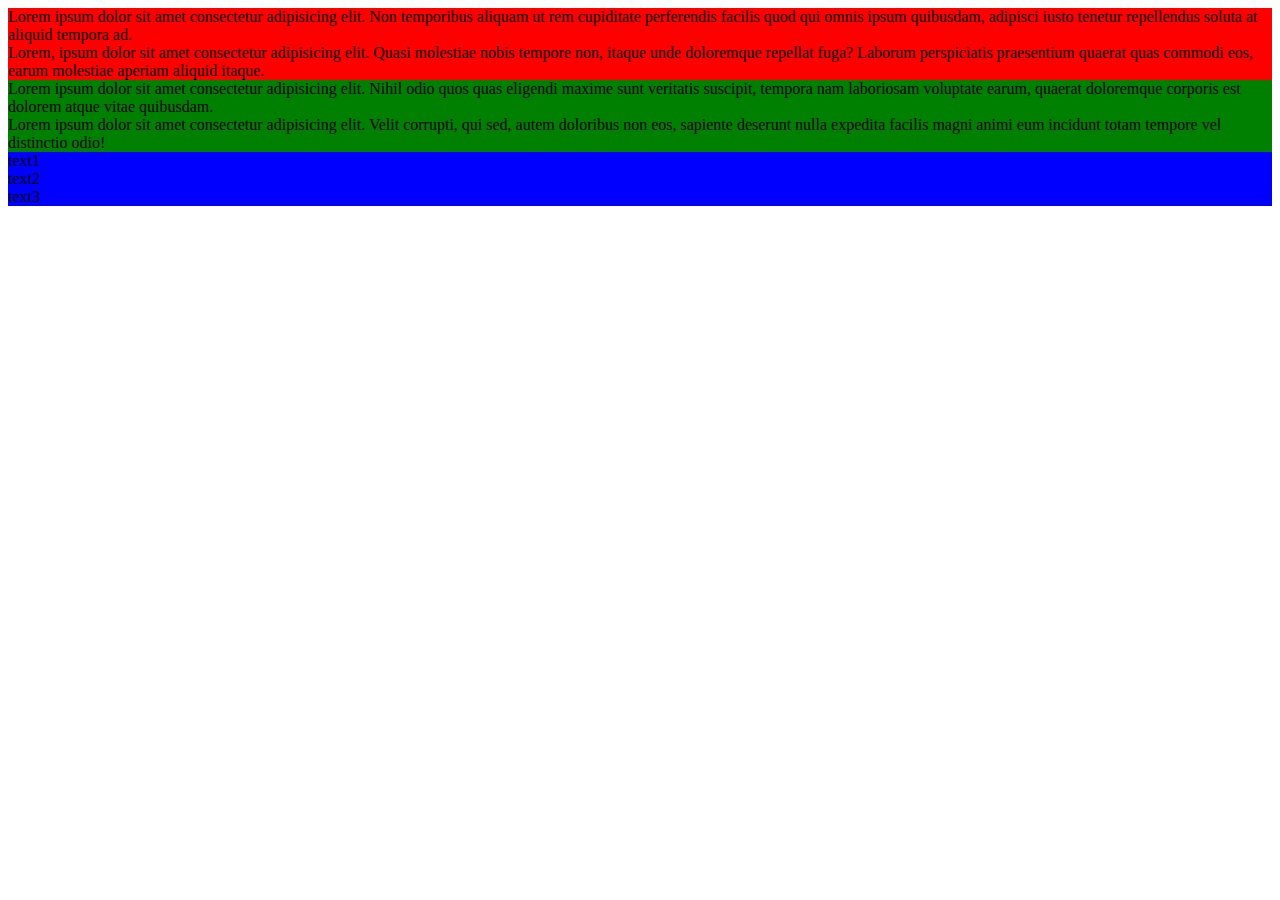
<file: 1/index.html>
<!DOCTYPE html>
<html lang="en">
<head>
    <meta charset="UTF-8">
    <meta name="viewport" content="width=device-width, initial-scale=1.0">
    <title>First</title>
    <link rel="stylesheet" href="https://cdn.jsdelivr.net/npm/bootstrap@4.5.3/dist/css/bootstrap.min.css" integrity="sha384-TX8t27EcRE3e/ihU7zmQxVncDAy5uIKz4rEkgIXeMed4M0jlfIDPvg6uqKI2xXr2" crossorigin="anonymous">
    <link rel="stylesheet" href="style.css">
</head>
<body>
    <div class="container">
        <div class="row mb-2">
            <div class="col">
                <div class="red">
                Lorem ipsum dolor sit amet consectetur adipisicing elit. Non temporibus aliquam ut rem cupiditate perferendis facilis quod qui omnis ipsum quibusdam, adipisci iusto tenetur repellendus soluta at aliquid tempora ad.
            </div>
            </div>
        </div>
        <div class="row mb-2">
            <div class="col">
                <div class="red">
                Lorem, ipsum dolor sit amet consectetur adipisicing elit. Quasi molestiae nobis tempore non, itaque unde doloremque repellat fuga? Laborum perspiciatis praesentium quaerat quas commodi eos, earum molestiae aperiam aliquid itaque.
            </div>
            </div>
        </div>
        <div class="row">
            <div class="col">
                <div class="row">
                    <div class="col"><div class="green">Lorem ipsum dolor sit amet consectetur adipisicing elit. Nihil odio quos quas eligendi maxime sunt veritatis suscipit, tempora nam laboriosam voluptate earum, quaerat doloremque corporis est dolorem atque vitae quibusdam.</div></div>
                    <div class="col"><div class="green">Lorem ipsum dolor sit amet consectetur adipisicing elit. Velit corrupti, qui sed, autem doloribus non eos, sapiente deserunt nulla expedita facilis magni animi eum incidunt totam tempore vel distinctio odio!</div></div>
                </div>
            </div>
            <div class="col">
                <div class="row">
                    <div class="col"><div class="blue">text1</div></div>
                    <div class="col"><div class="blue">text2</div></div>
                    <div class="col"><div class="blue">text3</div></div>
                </div>
            </div>
        </div>
    </div>
</body>
</html>
</file>
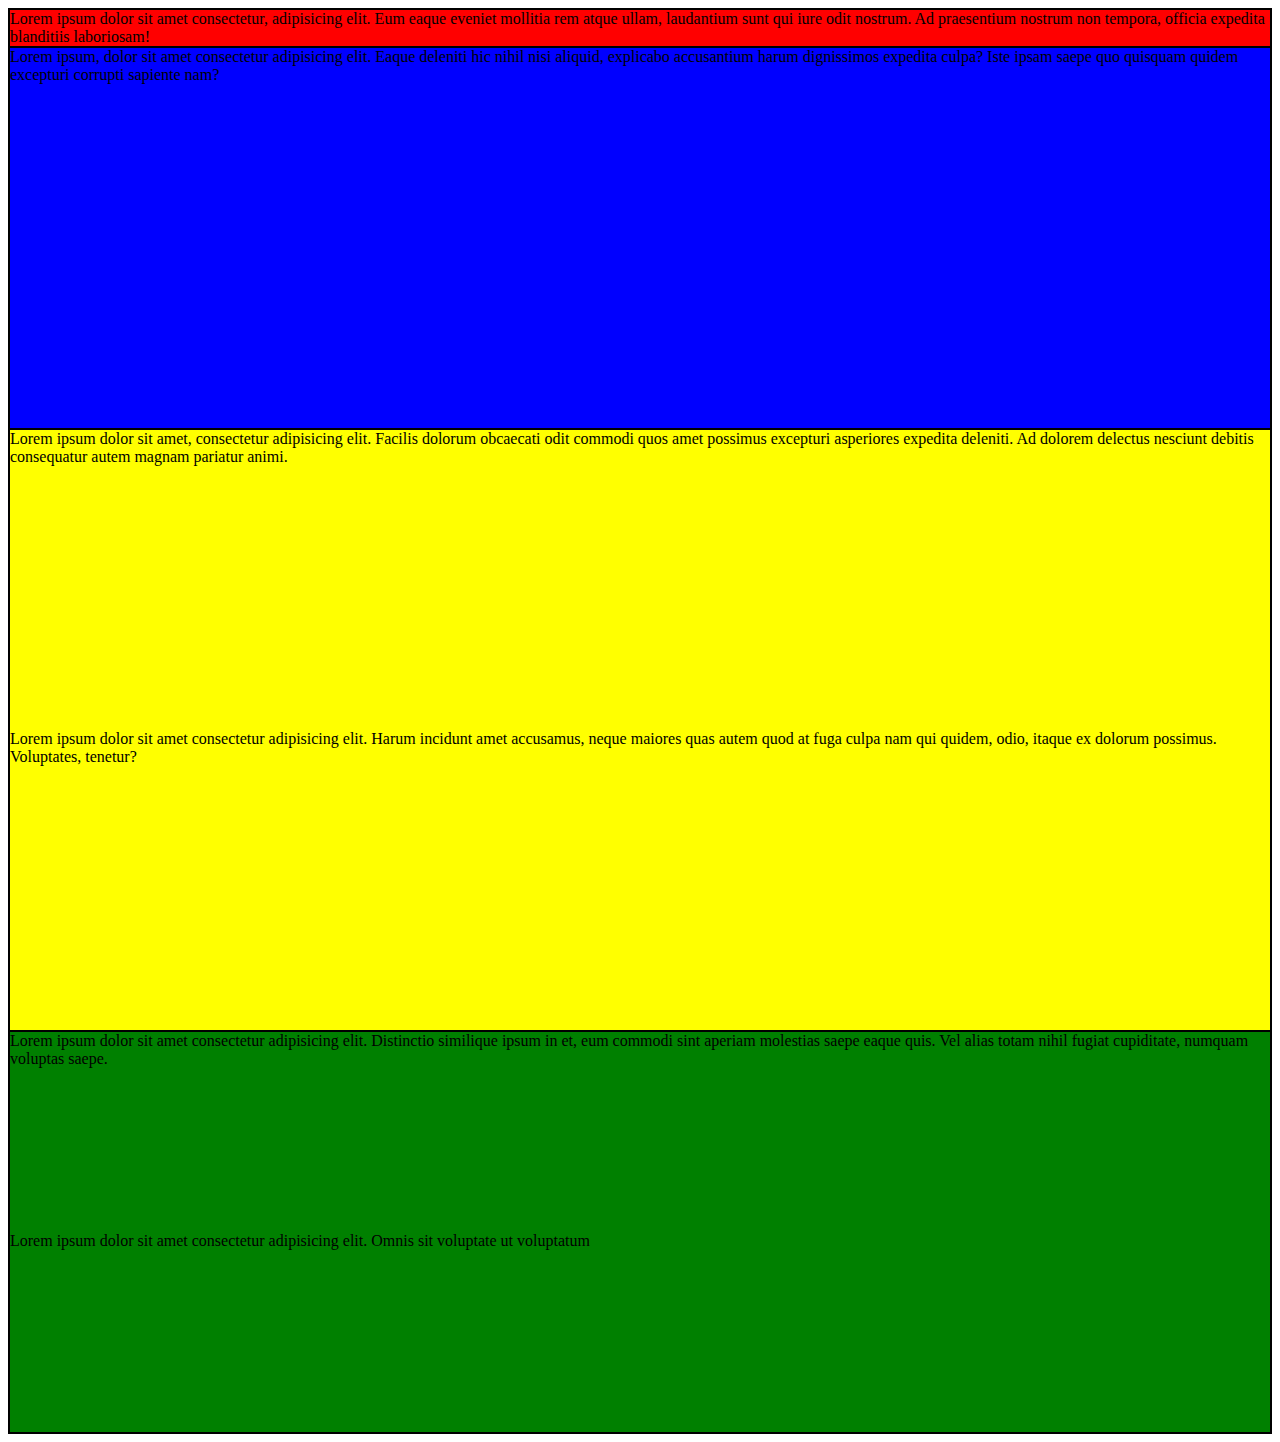
<file: 2/index.html>
<!DOCTYPE html>
<html lang="en">
<head>
    <meta charset="UTF-8">
    <meta name="viewport" content="width=device-width, initial-scale=1.0">
    <title>Second</title>
    <link rel="stylesheet" href="https://cdn.jsdelivr.net/npm/bootstrap@4.5.3/dist/css/bootstrap.min.css" integrity="sha384-TX8t27EcRE3e/ihU7zmQxVncDAy5uIKz4rEkgIXeMed4M0jlfIDPvg6uqKI2xXr2" crossorigin="anonymous">
    <link rel="stylesheet" href="style.css">
</head>
<body>
    <div class="container">
        <div class="row">
            <div class="col-4">
                <div class="row mb-3">
                    <div class="col">
                        <div class="red">
                            Lorem ipsum dolor sit amet consectetur, adipisicing elit. Eum eaque eveniet mollitia rem atque ullam, laudantium sunt qui iure odit nostrum. Ad praesentium nostrum non tempora, officia expedita blanditiis laboriosam!
                        </div>
                    </div>
                </div>
                <div class="row">
                    <div class="col-6">
                        <div class="blue">Lorem ipsum, dolor sit amet consectetur adipisicing elit. Eaque deleniti hic nihil nisi aliquid, explicabo accusantium harum dignissimos expedita culpa? Iste ipsam saepe quo quisquam quidem excepturi corrupti sapiente nam?</div>
                    </div>
                </div>
            </div>
            <div class="col-8">
                <div class="row mb-3">
                    <div class="col-8">
                        <div class="yellow">
                            Lorem ipsum dolor sit amet, consectetur adipisicing elit. Facilis dolorum obcaecati odit commodi quos amet possimus excepturi asperiores expedita deleniti. Ad dolorem delectus nesciunt debitis consequatur autem magnam pariatur animi.
                        </div>
                    </div>
                    <div class="col-4">
                        <div class="yellow">
                            Lorem ipsum dolor sit amet consectetur adipisicing elit. Harum incidunt amet accusamus, neque maiores quas autem quod at fuga culpa nam qui quidem, odio, itaque ex dolorum possimus. Voluptates, tenetur?
                        </div>
                    </div>
                </div>
                <div class="row">
                    <div class="col-10">
                        <div class="green">
                            Lorem ipsum dolor sit amet consectetur adipisicing elit. Distinctio similique ipsum in et, eum commodi sint aperiam molestias saepe eaque quis. Vel alias totam nihil fugiat cupiditate, numquam voluptas saepe.
                        </div>
                    </div>
                    <div class="col-2">
                        <div class="green">
                            Lorem ipsum dolor sit amet consectetur adipisicing elit. Omnis sit voluptate ut voluptatum
                        </div>
                    </div>
                </div>
            </div>
        </div>    
               
    </div>

</body>
</html>
</file>
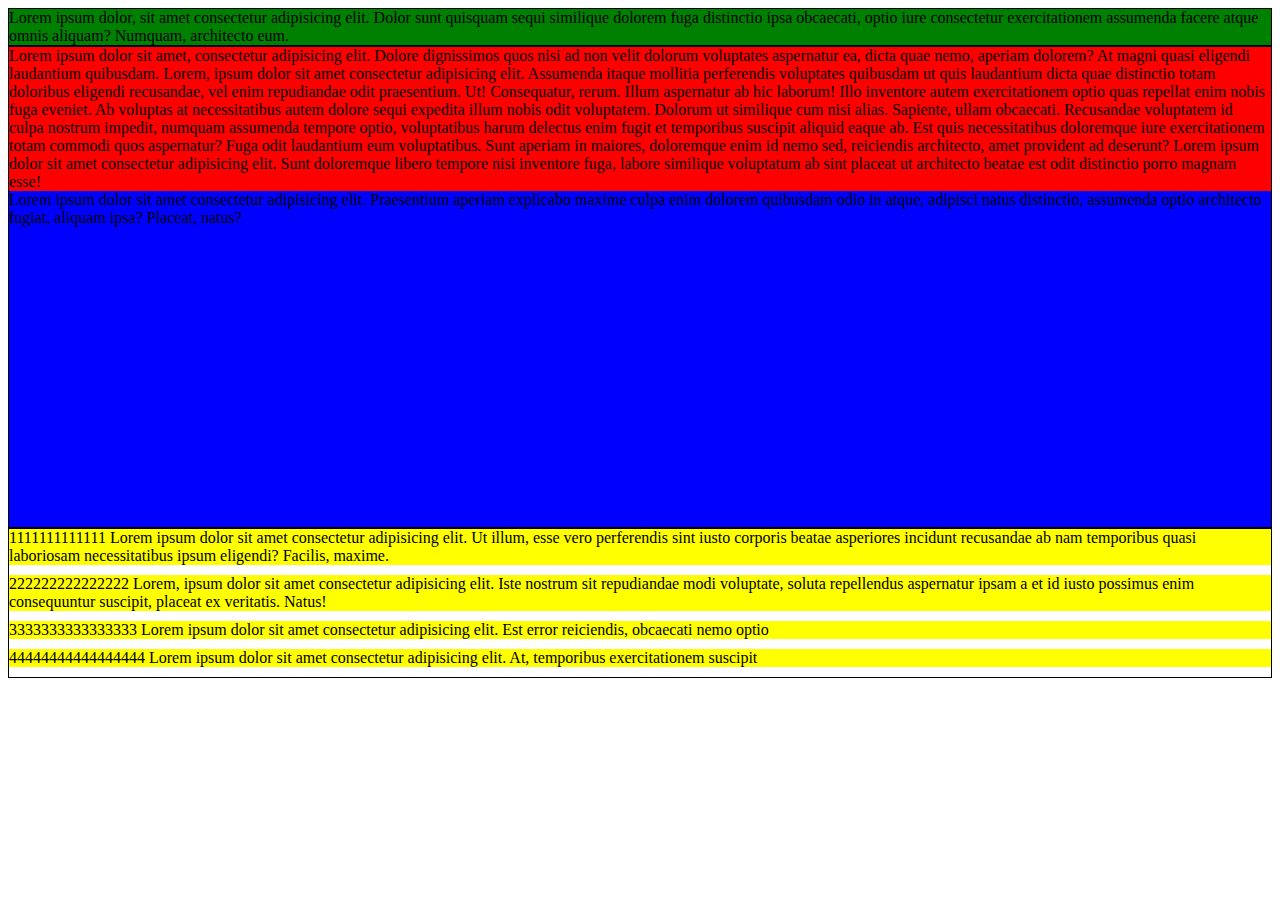
<file: 3/index.html>
<!DOCTYPE html>
<html lang="en">
<head>
    <meta charset="UTF-8">
    <meta name="viewport" content="width=device-width, initial-scale=1.0">
    <title>Document</title>
    <link rel="stylesheet" href="https://cdn.jsdelivr.net/npm/bootstrap@4.5.3/dist/css/bootstrap.min.css" integrity="sha384-TX8t27EcRE3e/ihU7zmQxVncDAy5uIKz4rEkgIXeMed4M0jlfIDPvg6uqKI2xXr2" crossorigin="anonymous">
    <link rel="stylesheet" href="style.css">
</head>
<body>
    <div class="container">
        <div class="row mb-3">
            <div class="col">
            <div class="green">
                Lorem ipsum dolor, sit amet consectetur adipisicing elit. Dolor sunt quisquam sequi similique dolorem
                fuga distinctio ipsa obcaecati, optio iure consectetur exercitationem assumenda facere atque omnis
                aliquam? Numquam, architecto eum.
            </div>
        </div>
        </div>
        <div class="row mb-3">
            <div class="col-8 first">
                <div class="red">Lorem ipsum dolor sit amet, consectetur adipisicing elit. Dolore dignissimos quos nisi
                    ad non velit dolorum voluptates aspernatur ea, dicta quae nemo, aperiam dolorem? At magni quasi
                    eligendi laudantium quibusdam. Lorem, ipsum dolor sit amet consectetur adipisicing elit. Assumenda itaque mollitia perferendis voluptates quibusdam ut quis laudantium dicta quae distinctio totam doloribus eligendi recusandae, vel enim repudiandae odit praesentium. Ut!
                    Consequatur, rerum. Illum aspernatur ab hic laborum! Illo inventore autem exercitationem optio quas repellat enim nobis fuga eveniet. Ab voluptas at necessitatibus autem dolore sequi expedita illum nobis odit voluptatem.
                    Dolorum ut similique cum nisi alias. Sapiente, ullam obcaecati. Recusandae voluptatem id culpa nostrum impedit, numquam assumenda tempore optio, voluptatibus harum delectus enim fugit et temporibus suscipit aliquid eaque ab.
                    Est quis necessitatibus doloremque iure exercitationem totam commodi quos aspernatur? Fuga odit laudantium eum voluptatibus. Sunt aperiam in maiores, doloremque enim id nemo sed, reiciendis architecto, amet provident ad deserunt? Lorem ipsum dolor sit amet consectetur adipisicing elit. Sunt doloremque libero tempore nisi inventore fuga, labore similique voluptatum ab sint placeat ut architecto beatae est odit distinctio porro magnam esse!</div>
            </div>
            <div class="col-4 second">
                <div class="blue">
                    Lorem ipsum dolor sit amet consectetur adipisicing elit. Praesentium aperiam explicabo maxime culpa
                    enim dolorem quibusdam odio in atque, adipisci natus distinctio, assumenda optio architecto fugiat,
                    aliquam ipsa? Placeat, natus?
                </div>
            </div>
        </div>
        <div class="row">
            <div class="col footer_1">
                <div class="yellow">
                    1111111111111
                    Lorem ipsum dolor sit amet consectetur adipisicing elit. Ut illum, esse vero perferendis sint iusto
                    corporis beatae asperiores incidunt recusandae ab nam temporibus quasi laboriosam necessitatibus
                    ipsum eligendi? Facilis, maxime.
                </div>
            </div>
            <div class="col footer_2">
                <div class="yellow">
                    222222222222222
                    Lorem, ipsum dolor sit amet consectetur adipisicing elit. Iste nostrum sit repudiandae modi
                    voluptate, soluta repellendus aspernatur ipsam a et id iusto possimus enim consequuntur suscipit,
                    placeat ex veritatis. Natus!
                </div>
            </div>
            <div class="col footer_3">
                <div class="yellow">
                    3333333333333333
                    Lorem ipsum dolor sit amet consectetur adipisicing elit. Est error reiciendis, obcaecati nemo optio
                   
                </div>
            </div>
            <div class="col footer_4">
                <div class="yellow">
                    44444444444444444
                    Lorem ipsum dolor sit amet consectetur adipisicing elit. At, temporibus exercitationem suscipit
                   
                </div>
            </div>
        </div>
    </div>
</body>
</html>
</file>
<file: 1/style.css>
.red {
    background-color: red;
}
.yellow {
    background-color: yellow;
}
.green {
    background-color: green;
}
.blue {
    background-color: blue;
}
</file>
<file: 2/style.css>
.container {
    background-color: grey;
}
.red {
    background-color: red;
}
.yellow {
    background-color: yellow;
    height: 300px;
}
.green {
    background-color: green;
    height: 200px;
}
.blue {
    background-color: blue;
    height: 380px;
}
.row {
    border: 1px solid;
}
</file>
<file: 3/style.css>
.red {
    background-color: red;
}
.yellow {
    background-color: yellow;
}
.green {
    background-color: green;
}
.blue {
    background-color: blue;
    height: 336px;
}
.row {
    border: 1px solid;
}
.footer_1,
.footer_2,
.footer_3,
.footer_4 {
    margin-bottom: 10px;
}
@media screen and (max-width: 720px) {
    .blue {
        background-color: hotpink;
        height: auto;
    }
    .first {
        min-width: 100%;
    }
     .second {
        order: -1;
        min-width: 100%;
    }
    .footer_1,
    .footer_2 {
        min-width: 100%;
        margin-bottom: 10px;
    }
}
</file>
